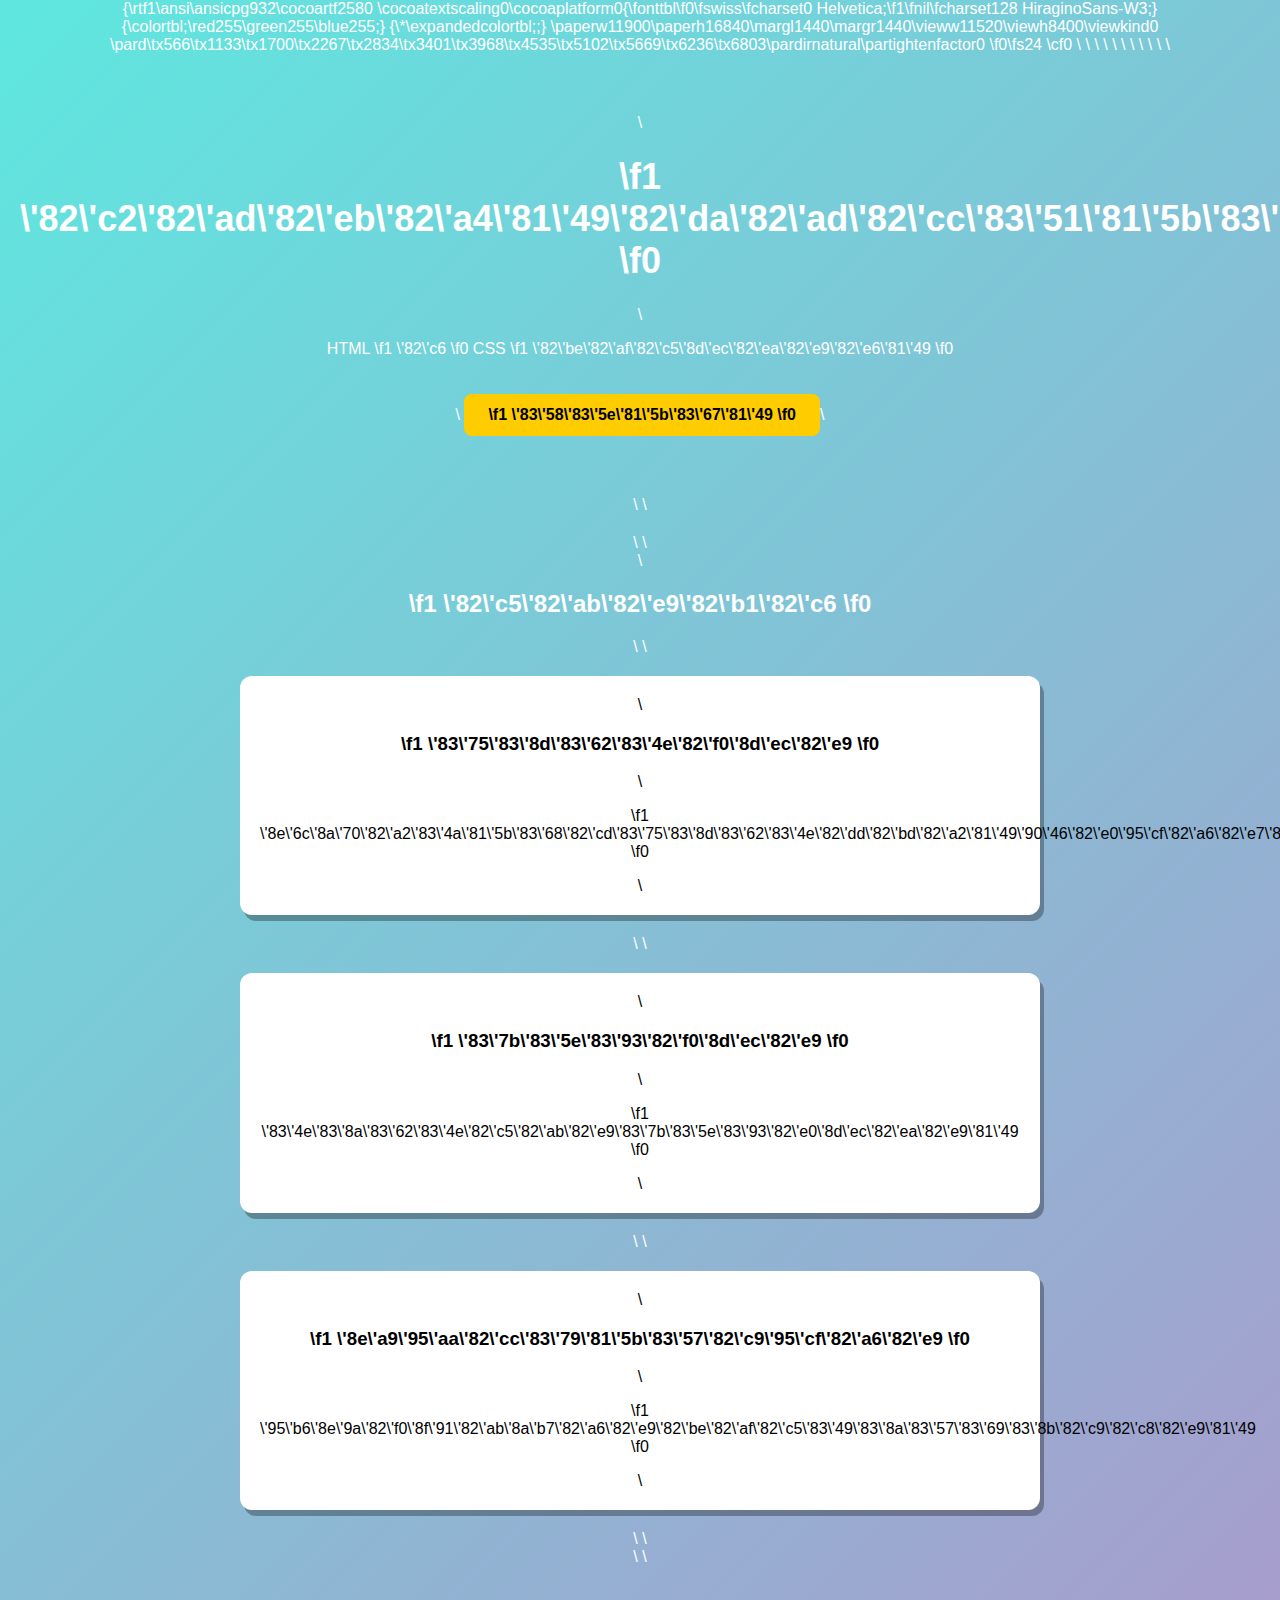
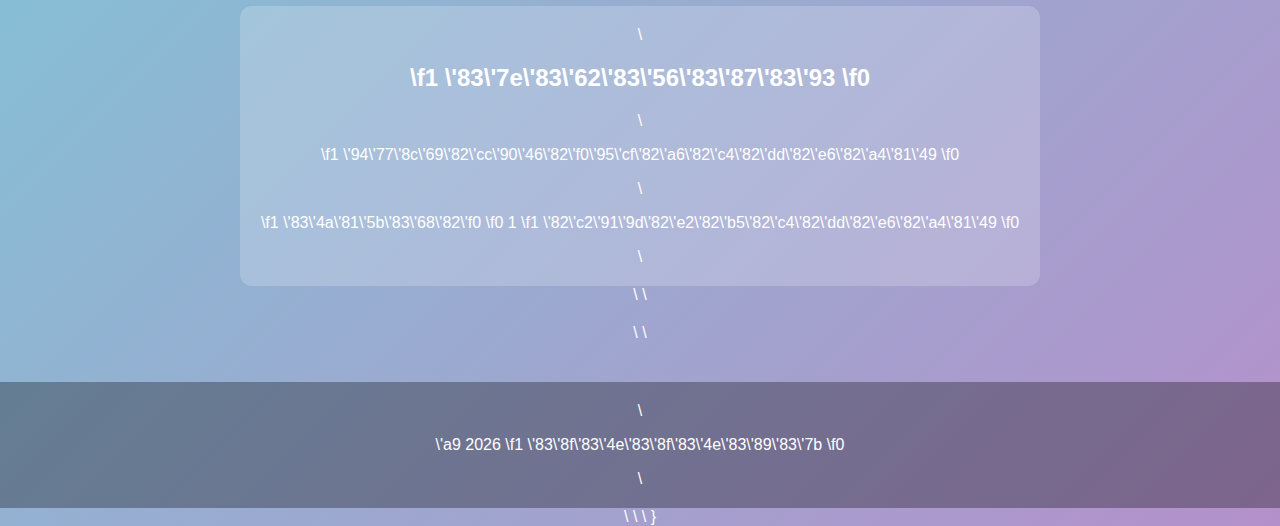
<file: Stemlaboオリジナルサイト.html>
{\rtf1\ansi\ansicpg932\cocoartf2580
\cocoatextscaling0\cocoaplatform0{\fonttbl\f0\fswiss\fcharset0 Helvetica;\f1\fnil\fcharset128 HiraginoSans-W3;}
{\colortbl;\red255\green255\blue255;}
{\*\expandedcolortbl;;}
\paperw11900\paperh16840\margl1440\margr1440\vieww11520\viewh8400\viewkind0
\pard\tx566\tx1133\tx1700\tx2267\tx2834\tx3401\tx3968\tx4535\tx5102\tx5669\tx6236\tx6803\pardirnatural\partightenfactor0

\f0\fs24 \cf0 <!doctype html>\
<html lang="ja">\
<head>\
<meta charset="utf-8">\
<meta name="viewport" content="width=device-width, initial-scale=1">\
<title>
\f1 \'83\'8f\'83\'4e\'83\'8f\'83\'4e
\f0 Web
\f1 \'83\'54\'83\'43\'83\'67
\f0 </title>\
<link rel="stylesheet" href="style.css">\
</head>\
\
<body>\
\
<header class="hero">\
  <h1>
\f1 \'82\'c2\'82\'ad\'82\'eb\'82\'a4\'81\'49\'82\'da\'82\'ad\'82\'cc\'83\'51\'81\'5b\'83\'80\'83\'8f\'81\'5b\'83\'8b\'83\'68
\f0 </h1>\
  <p>HTML
\f1 \'82\'c6
\f0 CSS
\f1 \'82\'be\'82\'af\'82\'c5\'8d\'ec\'82\'ea\'82\'e9\'82\'e6\'81\'49
\f0 </p>\
  <a href="#start" class="btn">
\f1 \'83\'58\'83\'5e\'81\'5b\'83\'67\'81\'49
\f0 </a>\
</header>\
\
<main class="wrap">\
\
<section id="start">\
  <h2>
\f1 \'82\'c5\'82\'ab\'82\'e9\'82\'b1\'82\'c6
\f0 </h2>\
\
  <div class="card">\
    <h3>
\f1 \'83\'75\'83\'8d\'83\'62\'83\'4e\'82\'f0\'8d\'ec\'82\'e9
\f0 </h3>\
    <p>
\f1 \'8e\'6c\'8a\'70\'82\'a2\'83\'4a\'81\'5b\'83\'68\'82\'cd\'83\'75\'83\'8d\'83\'62\'83\'4e\'82\'dd\'82\'bd\'82\'a2\'81\'49\'90\'46\'82\'e0\'95\'cf\'82\'a6\'82\'e7\'82\'ea\'82\'e9\'82\'e6\'81\'42
\f0 </p>\
  </div>\
\
  <div class="card">\
    <h3>
\f1 \'83\'7b\'83\'5e\'83\'93\'82\'f0\'8d\'ec\'82\'e9
\f0 </h3>\
    <p>
\f1 \'83\'4e\'83\'8a\'83\'62\'83\'4e\'82\'c5\'82\'ab\'82\'e9\'83\'7b\'83\'5e\'83\'93\'82\'e0\'8d\'ec\'82\'ea\'82\'e9\'81\'49
\f0 </p>\
  </div>\
\
  <div class="card">\
    <h3>
\f1 \'8e\'a9\'95\'aa\'82\'cc\'83\'79\'81\'5b\'83\'57\'82\'c9\'95\'cf\'82\'a6\'82\'e9
\f0 </h3>\
    <p>
\f1 \'95\'b6\'8e\'9a\'82\'f0\'8f\'91\'82\'ab\'8a\'b7\'82\'a6\'82\'e9\'82\'be\'82\'af\'82\'c5\'83\'49\'83\'8a\'83\'57\'83\'69\'83\'8b\'82\'c9\'82\'c8\'82\'e9\'81\'49
\f0 </p>\
  </div>\
\
</section>\
\
<section class="challenge">\
  <h2>
\f1 \'83\'7e\'83\'62\'83\'56\'83\'87\'83\'93
\f0 </h2>\
  <p>
\f1 \'94\'77\'8c\'69\'82\'cc\'90\'46\'82\'f0\'95\'cf\'82\'a6\'82\'c4\'82\'dd\'82\'e6\'82\'a4\'81\'49
\f0 </p>\
  <p>
\f1 \'83\'4a\'81\'5b\'83\'68\'82\'f0
\f0 1
\f1 \'82\'c2\'91\'9d\'82\'e2\'82\'b5\'82\'c4\'82\'dd\'82\'e6\'82\'a4\'81\'49
\f0 </p>\
</section>\
\
</main>\
\
<footer>\
  <p>\'a9 2026 
\f1 \'83\'8f\'83\'4e\'83\'8f\'83\'4e\'83\'89\'83\'7b
\f0 </p>\
</footer>\
\
</body>\
</html>}
</file>
<file: style.css>
body {
  margin: 0;
  font-family: sans-serif;
  background: linear-gradient(135deg, #5ee7df, #b490ca);
  color: white;
  text-align: center;
}

.hero {
  padding: 60px 20px;
}

.hero h1 {
  font-size: 36px;
}

.btn {
  display: inline-block;
  background: #ffcc00;
  color: black;
  padding: 12px 24px;
  margin-top: 20px;
  text-decoration: none;
  border-radius: 8px;
  font-weight: bold;
}

.btn:hover {
  background: orange;
}

.wrap {
  max-width: 800px;
  margin: auto;
  padding: 20px;
}

.card {
  background: white;
  color: black;
  padding: 20px;
  margin: 20px 0;
  border-radius: 12px;
  box-shadow: 4px 6px 0px rgba(0,0,0,0.3);
  transition: 0.2s;
}

.card:hover {
  transform: translateY(-5px);
}

.challenge {
  margin-top: 40px;
  padding: 20px;
  background: rgba(255,255,255,0.2);
  border-radius: 12px;
}

footer {
  margin-top: 40px;
  padding: 20px;
  background: rgba(0,0,0,0.3);
}
</file>
